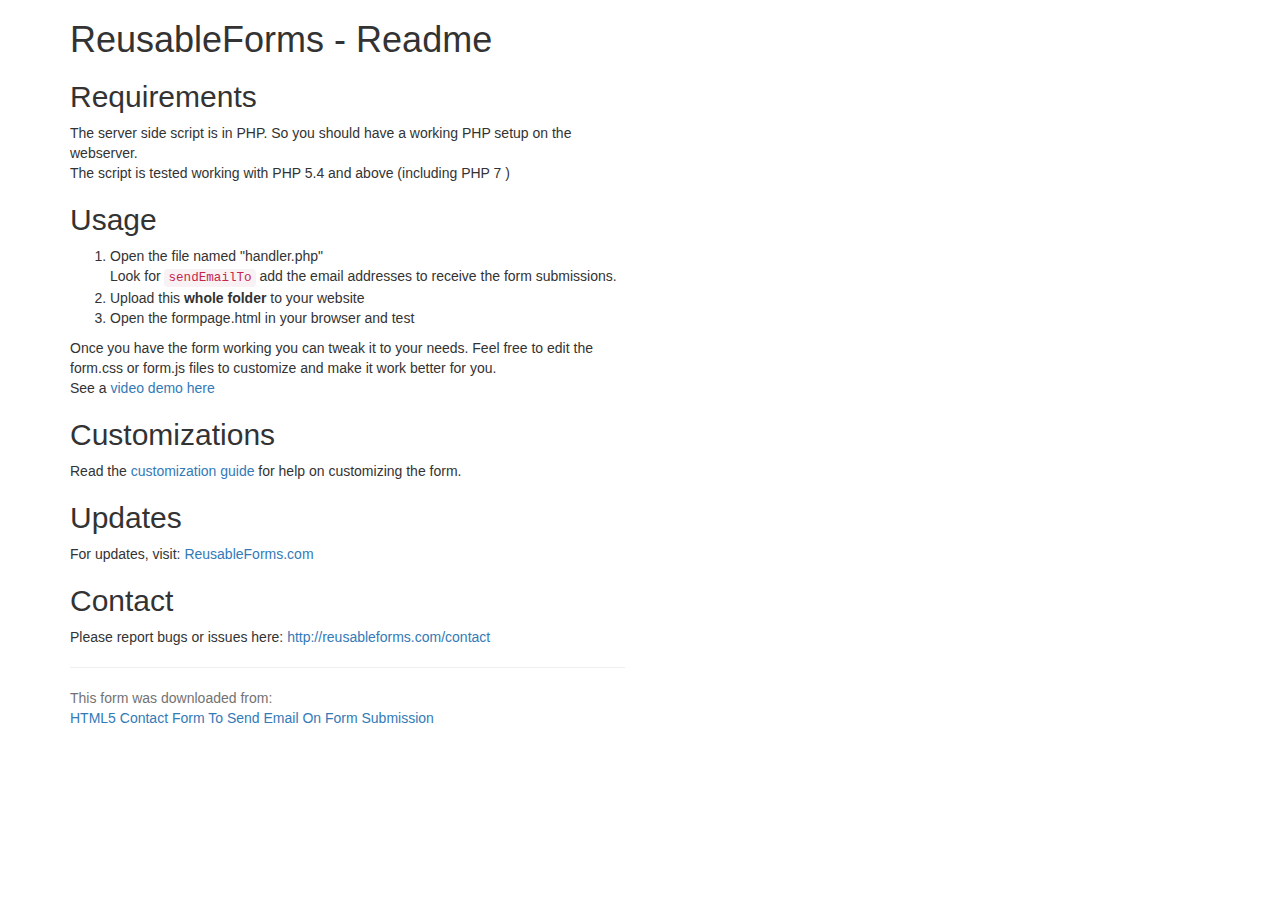
<file: readme.html>
<!doctype html>

<html lang="en">
<head>
  <meta charset="utf-8">

  <title>Reusable Form Readme First</title>
  <!-- Latest compiled and minified CSS -->
<link rel="stylesheet" href="https://maxcdn.bootstrapcdn.com/bootstrap/3.3.7/css/bootstrap.min.css" >

</head>

<body>
<div class="container">
<div class="row">
<div class="col-md-6">
<h1>ReusableForms - Readme</h1>

<h2>Requirements</h2>
The server side script is in PHP. So you should have a working PHP setup on the webserver.
<p>
The script is tested working with PHP 5.4 and above (including PHP 7 )
</p>

<h2>Usage</h2>
<ol>
<li>Open the file named "handler.php" <br/> Look for <code>sendEmailTo</code> add the email addresses to receive the form submissions.</li>
<li>Upload this <strong>whole folder</strong> to your website</li>
<li>Open the formpage.html in your browser and test</li>
</ol>
Once you have the form working you can tweak it to your needs. Feel free to edit the form.css or form.js files to customize and make it work better for you.
<p>
See a <a href="https://youtu.be/jAr4ZtLnmn0">video demo here</a>
</p>
<h2>Customizations</h2>
Read the <a href="http://reusableforms.com/doc/customization">customization guide</a> for help on customizing the form.

<h2>Updates</h2>
For updates, visit: <a href="http://reusableforms.com">ReusableForms.com</a>

<h2>Contact</h2>
Please report bugs or issues here:
<a href="http://reusableforms.com/contact">http://reusableforms.com/contact</a>
<p></p>
<hr/>
<p class="help-block">
This form was downloaded from:<br/>
<a href="http://reusableforms.com/d/o5/html5-contact-form-send-email">HTML5 Contact Form To Send Email On Form Submission</a>
</p>

</div>
</div>
</div>
</body>
</html>
</file>
